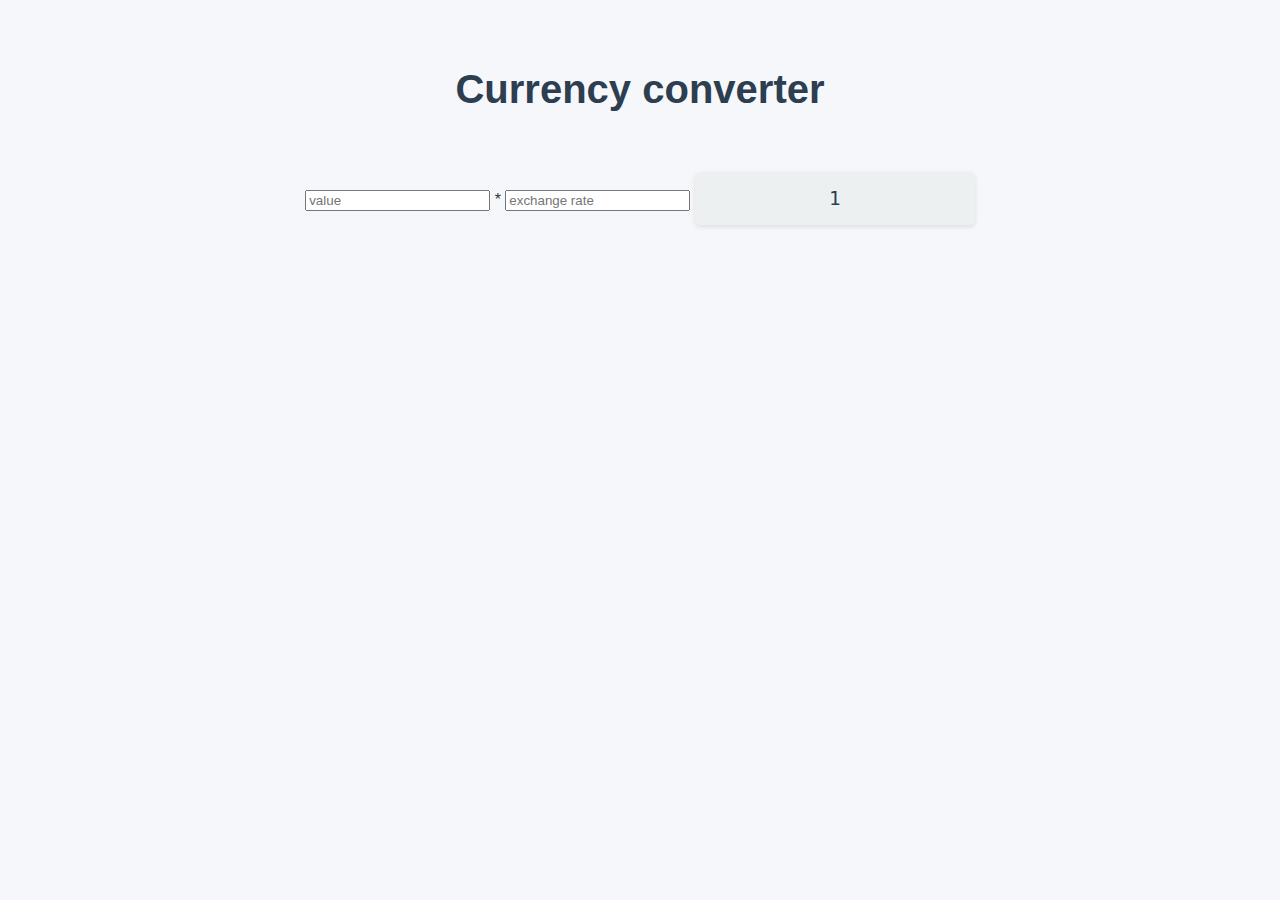
<file: currency/index.html>
<!DOCTYPE html>
<html lang="en">
<head>
    <meta charset="UTF-8">
    <meta name="viewport" content="width=device-width, initial-scale=1.0">
    <link rel="stylesheet" href="style.css">
    <title>Currency converter</title>
    
</head>
<body onload="myFunction()">
<h1 class="titles">Currency converter</h1>
<input
  type="number"
  id="temp"
  name="temp"
  required
  minlength="1"
  maxlength="16"
  size="10"
  placeholder="value"
  value="" />
<span>* </span><input
  type="number"
  id="factor"
  name="factor"
  required
  minlength="1"
  maxlength="16"
  size="10"
  placeholder="exchange rate" />
<pre id="log">1</pre>
</body>
<script type="text/javascript" src="converter.js"></script>
</html>
</file>
<file: currency/style.css>
/* General styles */
body {
  font-family: Arial, sans-serif;
  background-color: #f5f7fa;
  color: #333;
  text-align: center;
  padding: 40px;
  margin: 0;
}

/* Title styling */
.titles {
  color: #2c3e50;
  font-size: 2.5rem;
  margin-bottom: 30px;
}

/* Input styling */
input[type="text"] {
  padding: 10px;
  font-size: 1rem;
  width: 150px;
  margin: 10px;
  border: 1px solid #ccc;
  border-radius: 5px;
  outline: none;
  transition: border-color 0.3s;
}

input[type="text"]:focus {
  border-color: #3498db;
}

/* Button styling */
button {
  padding: 10px 20px;
  font-size: 1rem;
  background-color: #3498db;
  color: white;
  border: none;
  border-radius: 5px;
  cursor: pointer;
  margin-top: 20px;
  transition: background-color 0.3s;
}

button:hover {
  background-color: #2980b9;
}

/* Output box styling */
#log {
  margin-top: 30px;
  padding: 15px;
  background-color: #ecf0f1;
  display: inline-block;
  border-radius: 5px;
  font-size: 1.2rem;
  min-width: 250px;
  text-align: center;
  color: #2c3e50;
  box-shadow: 0 2px 5px rgba(0, 0, 0, 0.1);
}
</file>
